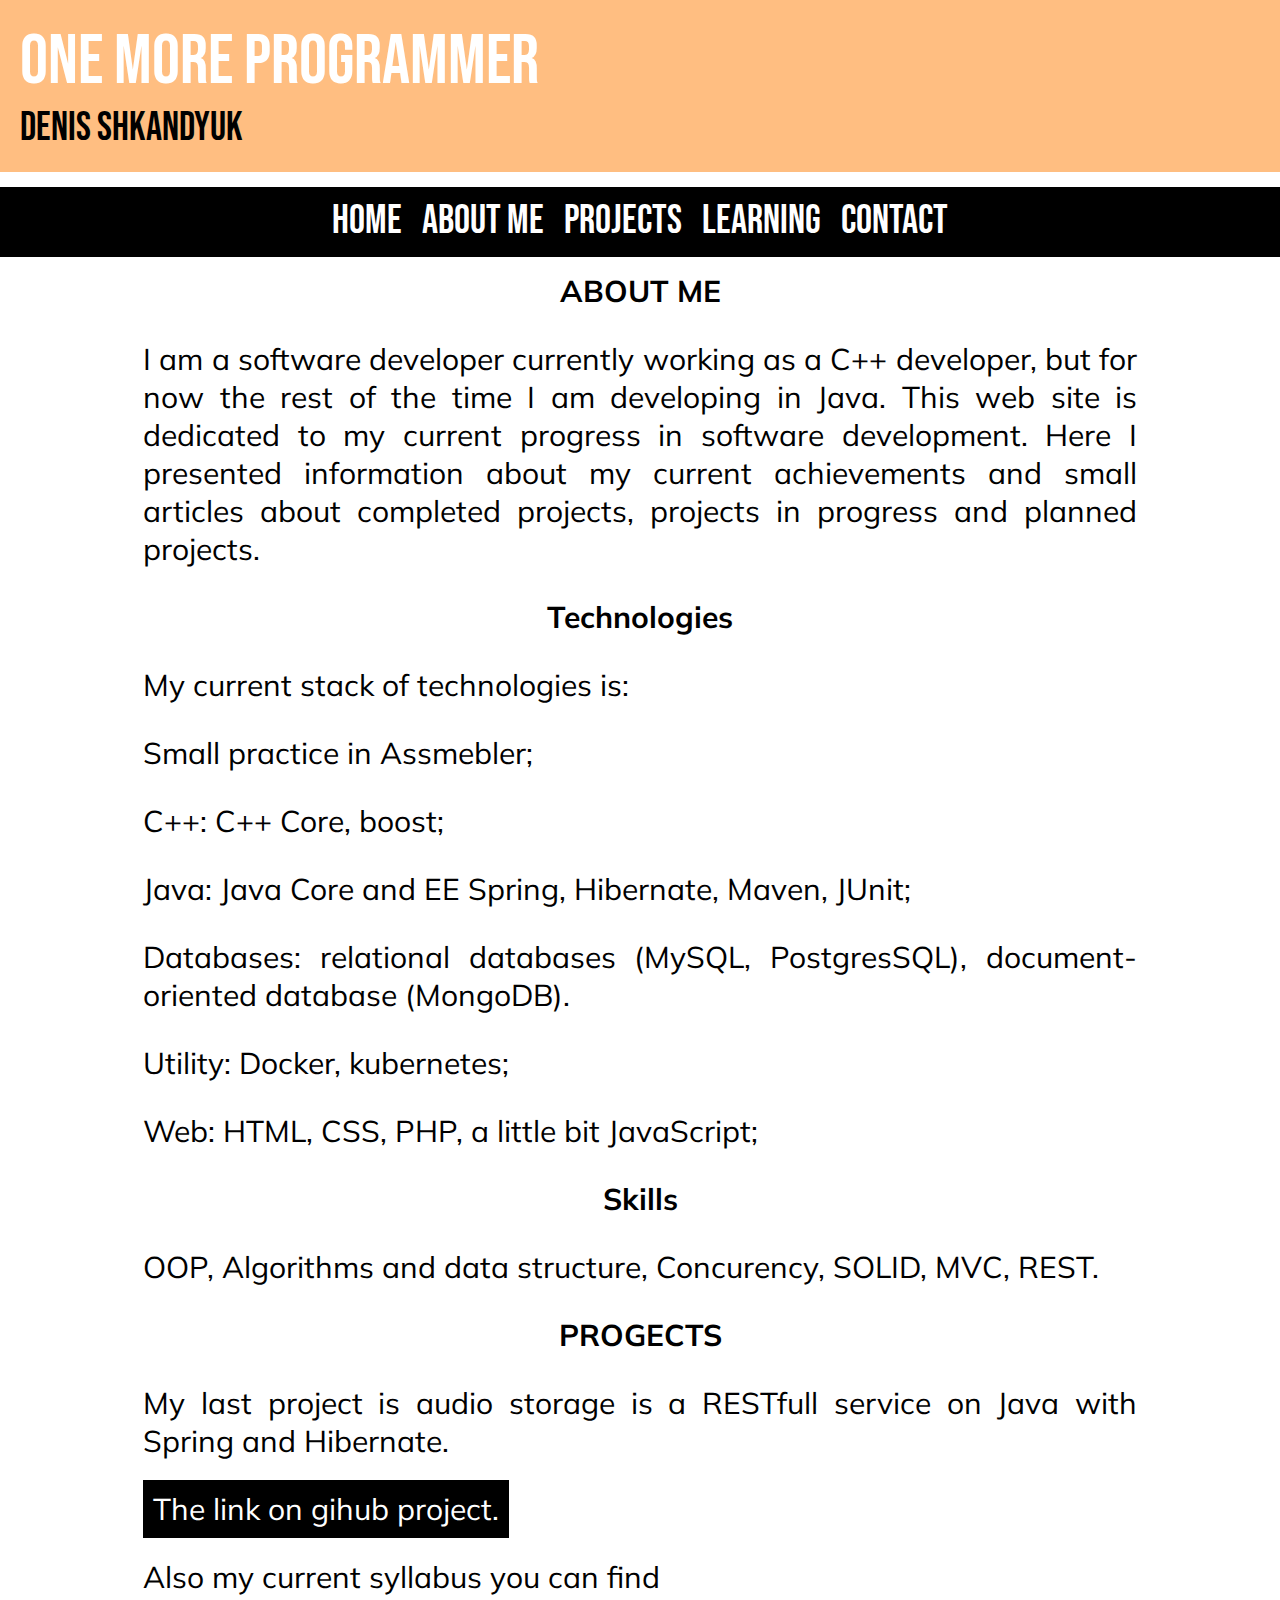
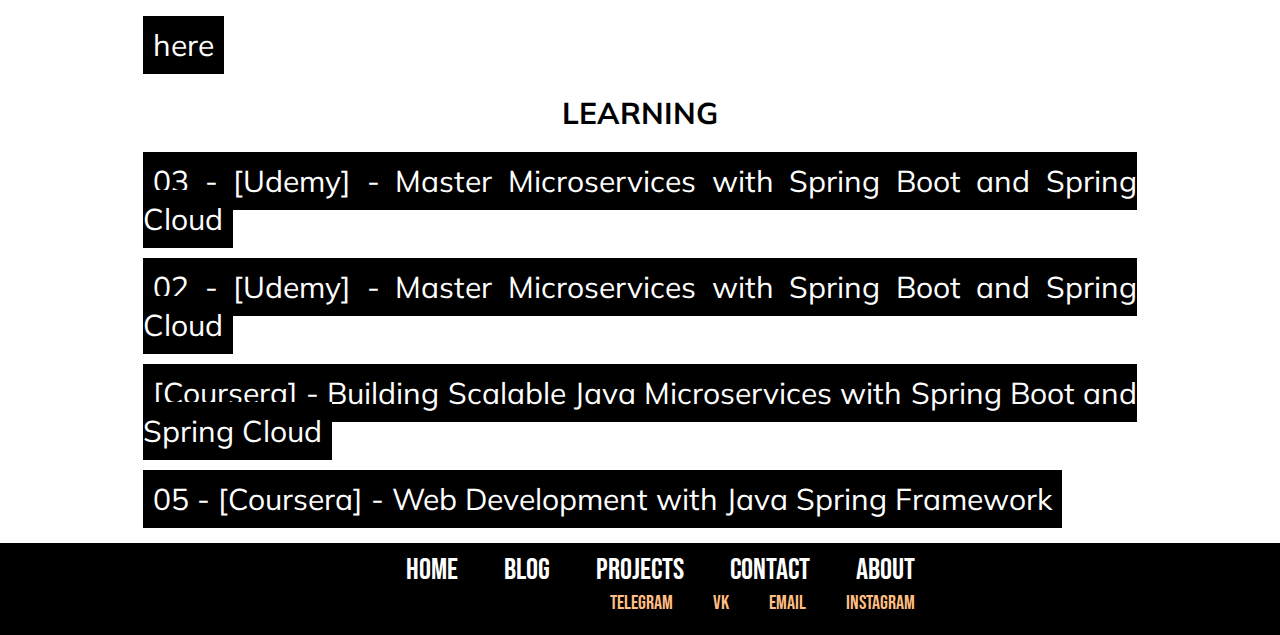
<file: index.html>
<!DOCTYPE html>
<html>
  <head>
    <meta charset="UTF-8" />
    <title>Denis Shkandyuk</title>
    <link rel="stylesheet" href="css/style.css" />
    <link rel="preconnect" href="https://fonts.googleapis.com" />
    <link
      href="https://fonts.googleapis.com/css2?family=Mulish:wght@200&family=Raleway:wght@200&display=swap"
      rel="stylesheet"
    />
    <link rel="preconnect" href="https://fonts.googleapis.com" />
  </head>
  <body>
    <header>
      <div class="logo">
        <link
          href="https://fonts.googleapis.com/css2?family=Bebas+Neue&family=Raleway:wght@200&display=swap"
          rel="stylesheet"
        />
        <div>One more programmer</div>
        <div class="name">denis shkandyuk</div>
      </div>

      <div>
        <div class="topnav" id="myTopnav">
          <a class="refline" href="index.html">
            <div class="refname">HOME</div>
          </a>
          <a class="refline" href="#aboutme">
            <div class="refname">ABOUT ME</div>
          </a>
          <a class="refline" href="#progress">
            <div class="refname">PROJECTS</div>
          </a>
          <a class="refline" href="#learning">
            <div class="refname">LEARNING</div>
          </a>
          <a class="refline" href="#contacts">
            <div class="refname">CONTACT</div>
          </a>

          <a id="menu" href="#" class="icon">&#9776;</a>
        </div>
      </div>
    </header>

    <main>
      <div class="container">
        <div class="bak"></div>
        <div>
          <div>
            <p><a name="aboutme"></a></p>
            <div class="title">ABOUT ME</div>
            <div class="elem">
              I am a software developer currently working as a C++ developer,
              but for now the rest of the time I am developing in Java. This web
              site is dedicated to my current progress in software development.
              Here I presented information about my current achievements and
              small articles about completed projects, projects in progress and
              planned projects.
            </div>
          </div>

          <div>
            <div class="title" id="title">Technologies</div>
            <div class="elem">My current stack of technologies is:</div>
            <div class="elem">Small practice in Assmebler;</div>
            <div class="elem">C++: C++ Core, boost;</div>
            <div class="elem">
              Java: Java Core and EE Spring, Hibernate, Maven, JUnit;
            </div>
            <div class="elem">
              Databases: relational databases (MySQL, PostgresSQL),
              document-oriented database (MongoDB).
            </div>
            <div class="elem">Utility: Docker, kubernetes;</div>
            <div class="elem">
              Web: HTML, CSS, PHP, a little bit JavaScript;
            </div>
          </div>

          <div>
            <div class="title" id="title">Skills</div>
            <div class="elem">
              OOP, Algorithms and data structure, Concurency, SOLID, MVC, REST.
            </div>
          </div>

          <div>
            <p><a name="progress"></a></p>
            <div class="title">PROGECTS</div>
            <div class="elem">
              My last project is audio storage is a RESTfull service on Java
              with Spring and Hibernate.
            </div>
            <div class="elem">
              <a
                class="refline"
                href="https://github.com/Rollcorn/spring-project"
                >The link on gihub project.</a
              >
            </div>
            <div class="elem">Also my current syllabus you can find</div>
            <div class="elem">
              <a
                class="refline"
                href="https://docs.google.com/spreadsheets/d/11FlKZ0HRSQCDVSGVtglLY5rEkbltWyGg5sHI2Axvxrc/edit#gid=0"
                >here</a
              >
            </div>
          </div>

          <div>
            <p><a name="learning"></a></p>
            <div class="title">LEARNING</div>

            <div class="elem">
              <a class="refline" class="elem" href="./articles/article3.html"
                >03 - [Udemy] - Master Microservices with Spring Boot and Spring
                Cloud</a
              >
            </div>

            <div class="elem">
              <a class="refline" class="elem" href="./articles/article2.html"
                >02 - [Udemy] - Master Microservices with Spring Boot and Spring
                Cloud</a
              >
            </div>

            <div class="elem">
              <a class="refline" class="elem" href="./articles/article01.html"
                >[Coursera] - Building Scalable Java Microservices with Spring
                Boot and Spring Cloud</a
              >
            </div>

            <div class="elem">
              <a class="refline" class="elem" href="./articles/article1.html"
                >05 - [Coursera] - Web Development with Java Spring Framework</a
              >
            </div>
          </div>
        </div>

        <div class="bak"></div>
      </div>
    </main>

    <footer>
      <div>
        <a href="index.html">HOME</a>
        <a href="blog.html">BLOG</a>
        <a href="projects.html">PROJECTS</a>
        <a href="contact.html">CONTACT</a>
        <a href="about.html">ABOUT</a>
      </div>
      <a name="contacts"></a>
      <div class="footcontacts">
        <a href="https://t.me/d_shkndk">telegram</a>
        <a href="https://vk.com/d_shkdk">vk</a>
        <a href="dnsshkdk@gmail.com">email</a>
        <a href="https://www.instagram.com/d_shkdk/">instagram</a>
      </div>
    </footer>
    <script src="js/script.js"></script>
  </body>
</html>
</file>
<file: css/style.css>
* {
  margin: 0;
  padding: 0;
}

a {
  text-decoration: none;
}
li {
  text-decoration: none;
  list-style: none;
}

main {
  font-family: "Mulish", sans-serif;
}
.logo {
  font-family: "Bebas Neue", cursive;
  background: rgb(255, 190, 129);
  font-size: 70px;
  padding: 20px;
  box-sizing: border-box;
  width: 100%;
  display: grid;
  justify-content: left;
  color: rgb(255, 255, 255);
}
.logo div {
  display: flex;
}
.name {
  font-size: 40px;
  color: #000000;
}
.graficlogo {
  padding: 5px;
  max-width: 100%;
  box-sizing: border-box;
}
nav {
  margin: auto;
  width: 800px;
  height: 100px;
}

.topnav {
  min-height: 50px;
  font-family: "Bebas Neue", cursive;
  display: flex;
  align-content: center;
  justify-content: center;
  background-color: rgb(0, 0, 0);
  font-size: 40px;
  margin-top: 15px;
}

.refline {
  background-color: #000000;
  color: rgb(255, 255, 255);
  padding: 10px;
}
.refline:hover {
  background-color: rgb(255, 255, 255);
  color: #000000;
  transition: background-color 0.3s, color 0.3s;
}
.refname {
  border-bottom: 2px solid rgb(0, 0, 0);
}
.refname:hover {
}
.topnav .icon {
  display: none;
}
.title {
  font-size: 30px;
  font-family: "Mulish", sans-serif;
  padding: 15px;
  text-align: center;
  font-weight: bold;
}
#subtitle {
  font-weight: lighter;
}

footer {
  min-height: 50px;
  font-family: "Bebas Neue", cursive;
  display: grid;

  justify-content: center;

  background-color: rgb(0, 0, 0);
  font-size: 40px;
  margin-top: 10px;
}

footer a {
  justify-content: center;
  color: white;
  font-size: 30px;
  margin-left: 40px;
}
.footcontacts {
  display: flex;
  justify-content: right;
}
.footcontacts a {
  color: rgb(255, 190, 129);
  font-size: 20px;
  margin-bottom: 20px;
}
footer div a:hover {
  border-bottom: 1px solid white;
}

@media screen and (max-width: 768px) {
  .topnav a:not(:first-child) {
    display: none;
  }
  .topnav a.icon {
    float: right;
    margin-top: 9px;
    display: block;
    color: rgb(255, 255, 255);
  }
  nav {
    width: 100%;
    height: 100px;
  }
  .topnav.responsive {
    position: relative;
  }
  .topnav.responsive a.icon {
    position: absolute;
    right: 0;
    top: 0;
  }
  .topnav.responsive a {
    float: none;
    display: block;
    text-align: left;
  }
}

.container {
  display: flex;
  justify-content: center;
}
.bak {
  min-width: 10%;
}
.elem {
  font-size: 30px;
  font-family: "Mulish", sans-serif;
  padding: 15px;
  text-align: justify;
}
</file>
